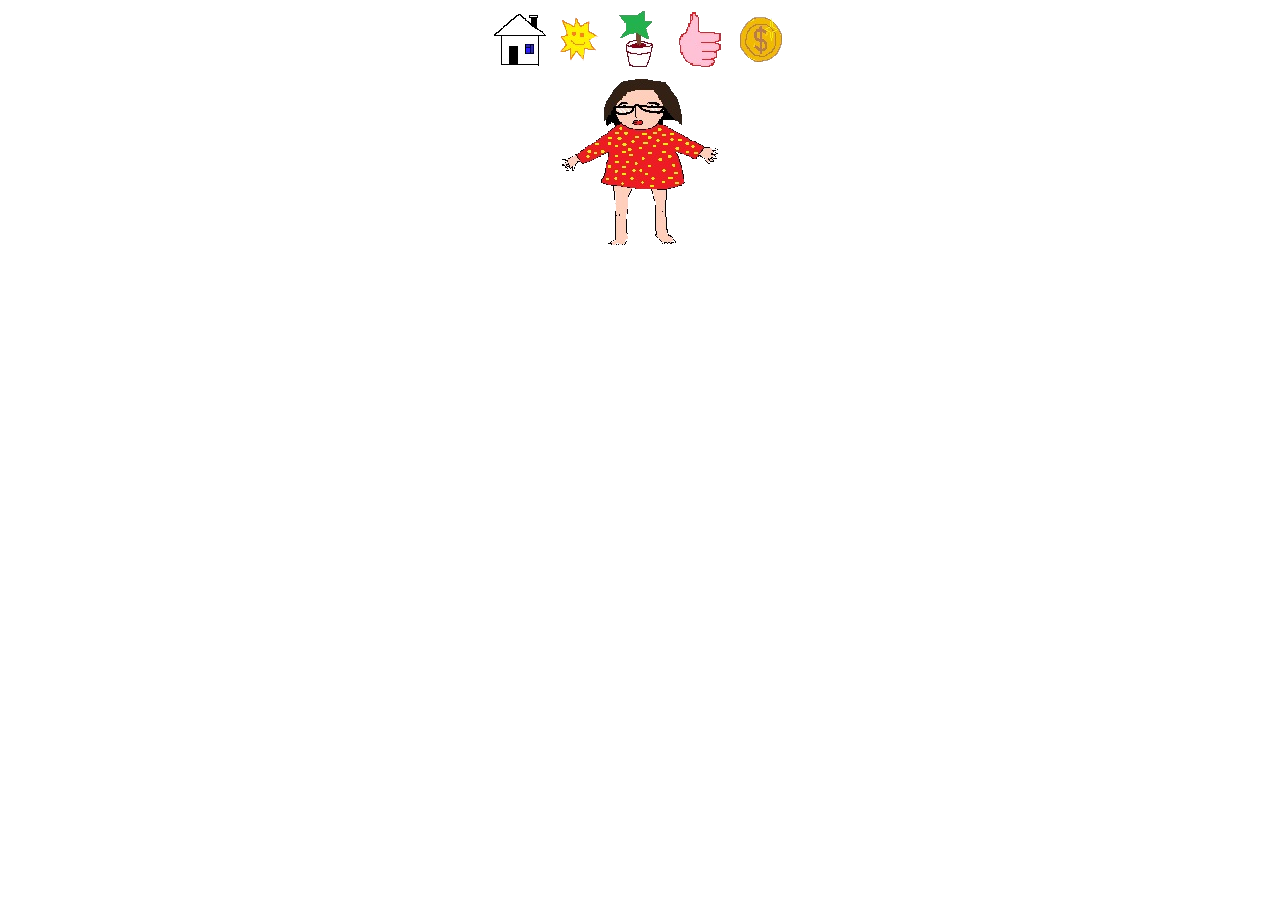
<file: index.html>
<!DOCTYPE html>
<html>
 <head>
    <title>М</title>
    <meta charset="utf-8">
    <meta name="viewport" content="width=320, initial-scale=1,  minimum-scale=1.0, maximum-scale=1.0, user-scalable=no">
    <link rel="stylesheet" type="text/css" href="style.css">
</head>
<body>

  <nav>
  <ul class="menu">
    <li><a href="index.html"><img src="b1.png" class="button"></a></li>
    <li><a href="sun.html"><img src="b2.png" class="button"></a></li>
    <li><a href="plant.html"><img src="b3.png" class="button"></a></li>
    <li><a href="hand.html"><img src="b4.png" class="button"></a></li>
    <li><a href="help.html"><img src="b5.png" class="button"></a></li>
  </ul>
</nav>

<div>
  <img src="zm.png" class="pic">
  <div class="text1">
    <p>
      
    </p>
  </div>
</div>

</body>
</html>
</file>
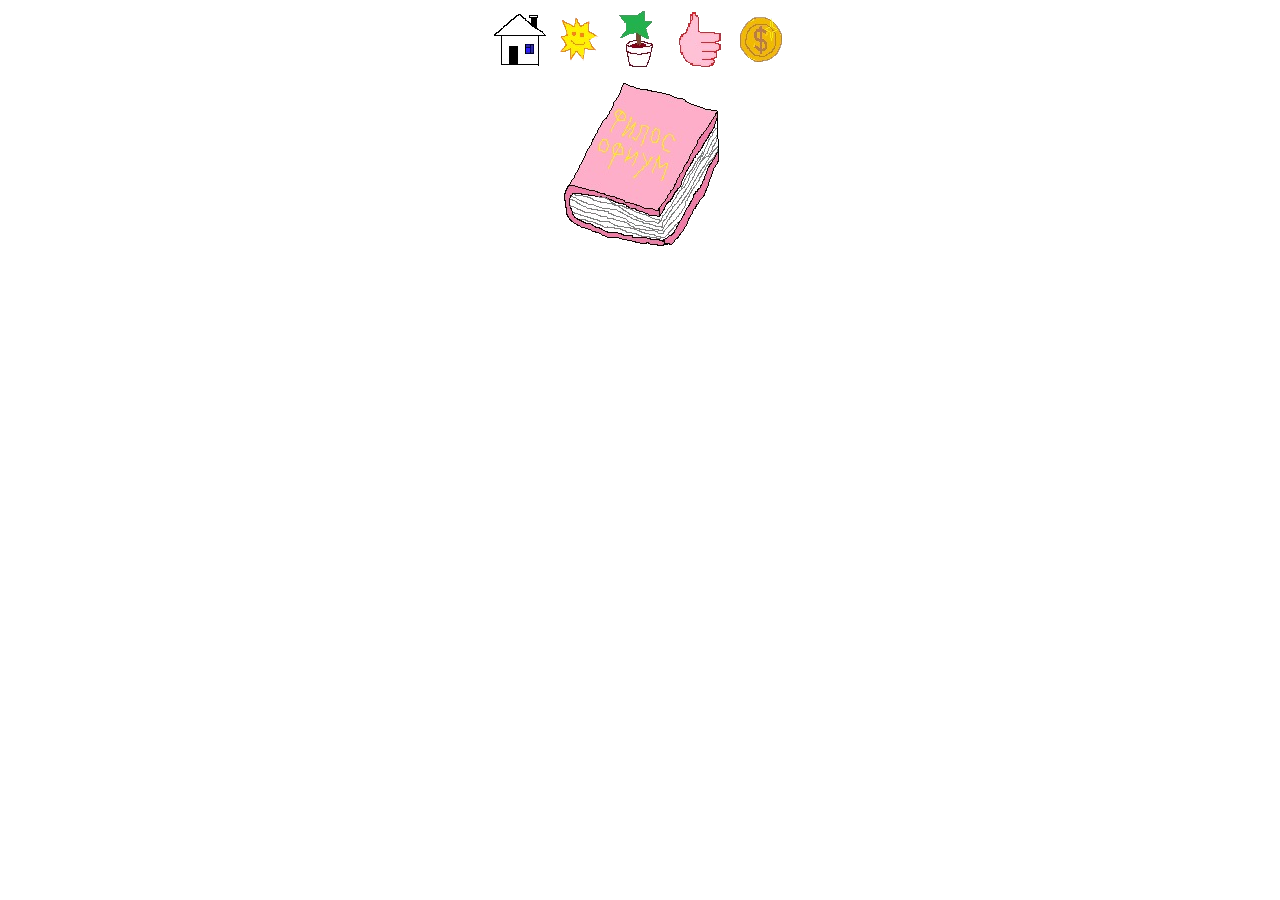
<file: hand.html>
<!DOCTYPE html>
<html>
 <head>
    
  <title>S</title>
  <meta charset="utf-8">
  <meta name="viewport" content="width=320, initial-scale=1,  minimum-scale=1.0, maximum-scale=1.0, user-scalable=no">
  <meta name="MobileOptimized" content="320"/>
  <meta name="HandheldFriendly" content="false"/>
  <link rel="stylesheet" type="text/css" href="style.css">

</head>
<body>

  <nav>
  <ul class="menu">
    <li><a href="index.html"><img src="b1.png" class="button"></a></li>
    <li><a href="sun.html"><img src="b2.png" class="button"></a></li>
    <li><a href="plant.html"><img src="b3.png" class="button"></a></li>
    <li><a href="hand.html"><img src="b4.png" class="button"></a></li>
    <li><a href="help.html"><img src="b5.png" class="button"></a></li>
  </ul>
</nav>

<div class="content">
  <img src="hn.png" alt="" class="pic">
  <div class="text4">
    <p>
       
    </p>
  </div>
</div>

</body>
</html>
</file>
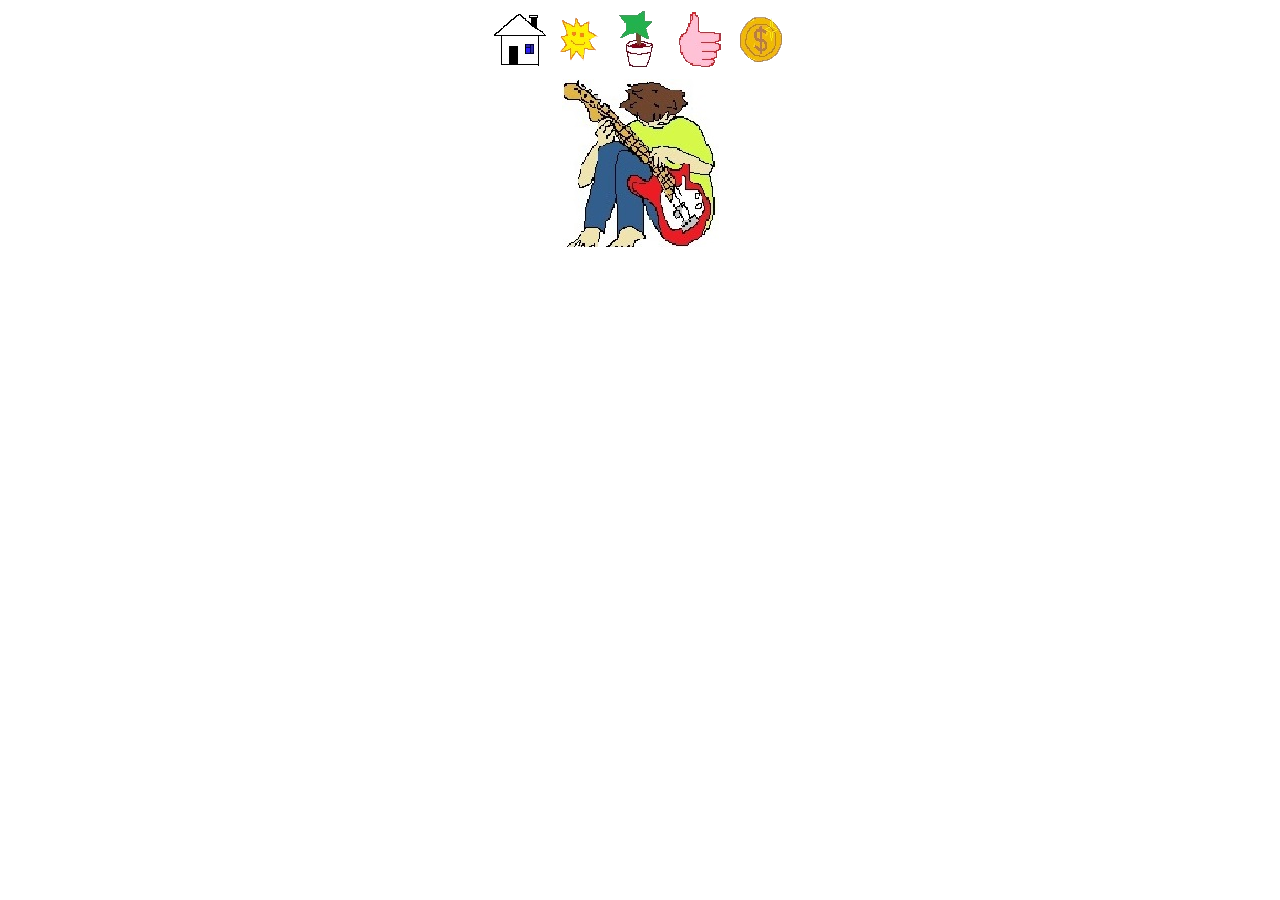
<file: help.html>
<!DOCTYPE html>
<html>
 <head>
    <title>R</title>
    <meta charset="utf-8">
    <meta name="viewport" content="width=320, initial-scale=1,  minimum-scale=1.0, maximum-scale=1.0, user-scalable=no">
    <link rel="stylesheet" type="text/css" href="style.css">
</head>
<body>

  <nav>
  <ul class="menu">
    <li><a href="index.html"><img src="b1.png" class="button"></a></li>
    <li><a href="sun.html"><img src="b2.png" class="button"></a></li>
    <li><a href="plant.html"><img src="b3.png" class="button"></a></li>
    <li><a href="hand.html"><img src="b4.png" class="button"></a></li>
    <li><a href="help.html"><img src="b5.png" class="button"></a></li>
  </ul>
</nav>

<div>
  <img src="gv.jpg" class="pic">
  <div class="text5">
    <p>
      
    </p>
  </div>
</div>

</body>
</html>
</file>
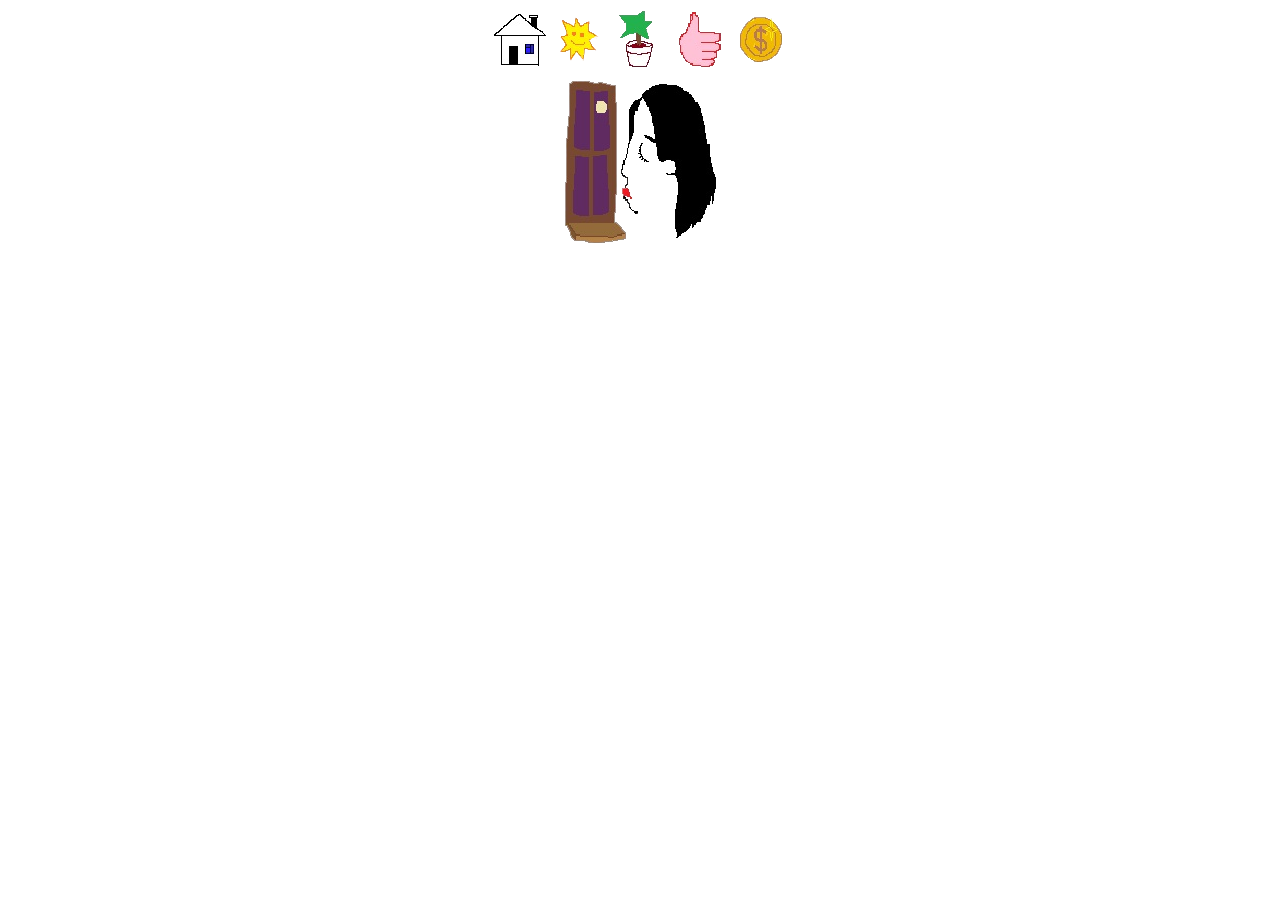
<file: plant.html>
<!DOCTYPE html>
<html>
 <head>
    
  <title>O</title>
  <meta charset="utf-8">
  <meta name="viewport" content="width=320, initial-scale=1,  minimum-scale=1.0, maximum-scale=1.0, user-scalable=no">
  <link rel="stylesheet" type="text/css" href="style.css">

</head>
<body>

  <nav>
  <ul class="menu">
    <li><a href="index.html"><img src="b1.png" class="button"></a></li>
    <li><a href="sun.html"><img src="b2.png" class="button"></a></li>
    <li><a href="plant.html"><img src="b3.png" class="button"></a></li>
    <li><a href="hand.html"><img src="b4.png" class="button"></a></li>
    <li><a href="help.html"><img src="b5.png" class="button"></a></li>
  </ul>
</nav>

<div class="content">
  <img src="pl.png" alt="" class="pic">
  <div class="text3">
    <p>
        
    </p>
  </div>
</div>

</body>
</html>
</file>
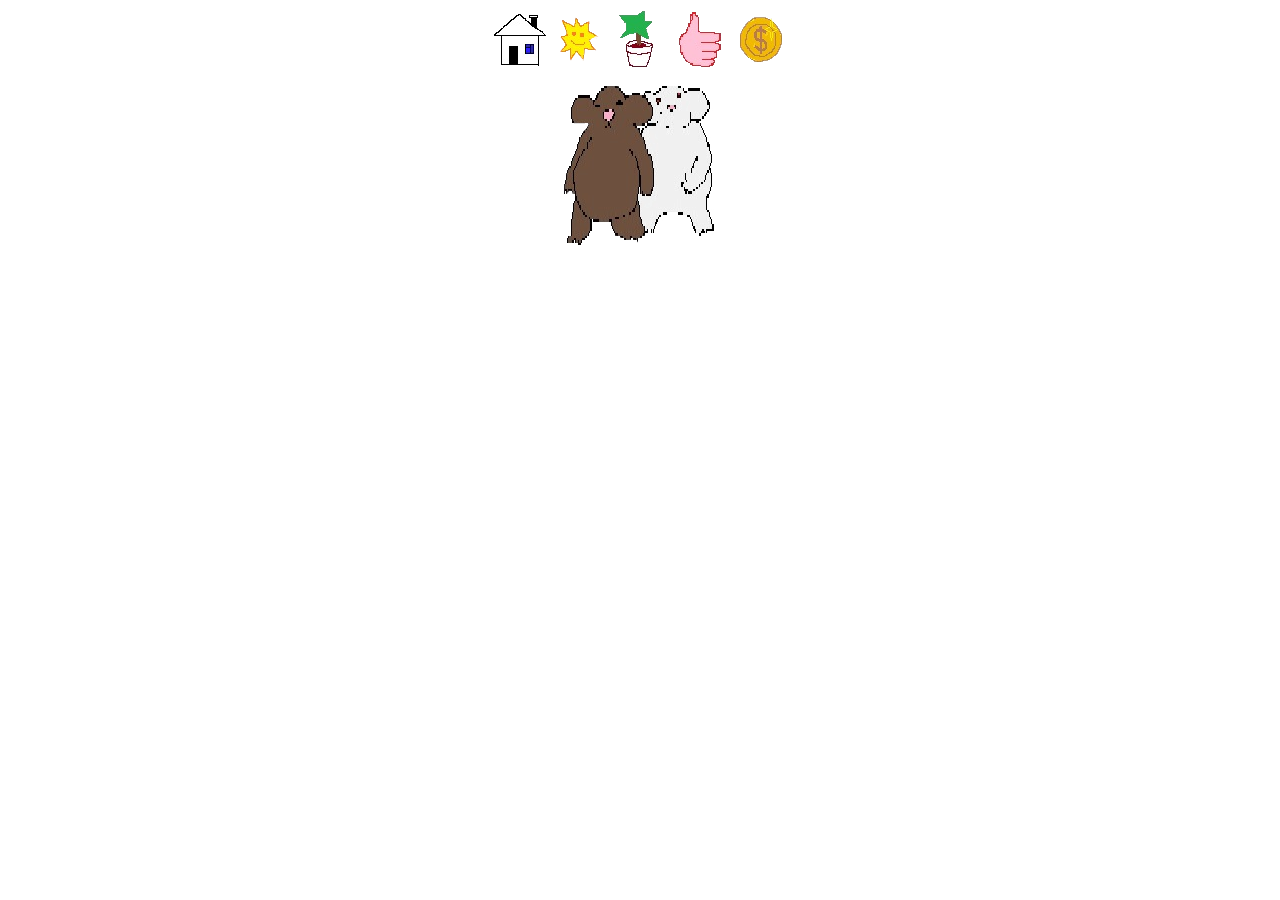
<file: sun.html>
<!DOCTYPE html>
<html>
 <head>
    
  <title>K</title>
  <meta charset="utf-8">
  <meta name="viewport" content="width=320, initial-scale=1,  minimum-scale=1.0, maximum-scale=1.0, user-scalable=no">
  <link rel="stylesheet" type="text/css" href="style.css">

</head>
<body>

  <nav>
  <ul class="menu">
    <li><a href="index.html"><img src="b1.png" class="button"></a></li>
    <li><a href="sun.html"><img src="b2.png" class="button"></a></li>
    <li><a href="plant.html"><img src="b3.png" class="button"></a></li>
    <li><a href="hand.html"><img src="b4.png" class="button"></a></li>
    <li><a href="help.html"><img src="b5.png" class="button"></a></li>
  </ul>
</nav>

<div class="content">
  <img src="kr.png" class="pic">
  <div class="text2">
    <p>
     
    </p>
  </div>
</div>

</body>
</html>
</file>
<file: style.css>
p{
    margin: 0px;
    padding: 0px;
}
body{
    margin: 0px;
}
nav {
    display: block;
    width: 300px;
    margin: 0px auto 0px;
    padding-top: 10px;
}
.menu{
    display: flex;
    list-style: none;
    margin: 0px;
    padding-left: 0px;
}
.pic{
    display: block;
    margin-top: 5px;
    margin-left: auto;
    margin-right: auto;
}
.text1{
    margin: 5px auto 0px;
    padding: 0 0;
    list-style-type: none;
    color: white;
    background-color: rgba(237, 28, 36, 125);
    font-size: 13pt;
    text-align: justify;
    width: 315px;
}
.text2{
    margin: 5px auto 0px;
    padding: 0 0;
    list-style-type: none;
    color: dimgray;
    background-color: yellow;
    font-size: 13pt;
    width: 315px;
    text-align: justify;
}
.text3{
    margin: 5px auto 0px;
    padding: 0 0;
    list-style-type: none;
    color: white;
    background-color: forestgreen;
    font-size: 13pt;
    width: 315px;
    text-align: justify;
}
.text4{
    margin: 5px auto 0px;
    padding: 0 0;
    list-style-type: none;
    color: grey;
    background-color: pink;
    font-size: 13pt;
    width: 315px;
    text-align: justify;
}
.text5{
    margin: 5px auto 0px;
    padding: 0 0;
    list-style-type: none;
    color: rgb(238, 238, 238);
    background-color: rgb(69, 80, 230);
    font-size: 13pt;
    width: 315px;
    text-align: justify;
}
.button:hover{
    transform: scale(1.1);
}
/*-a-
@media(min-width:0) and (max-width:320){
    .logo{
        text-
    }
}*/
</file>
